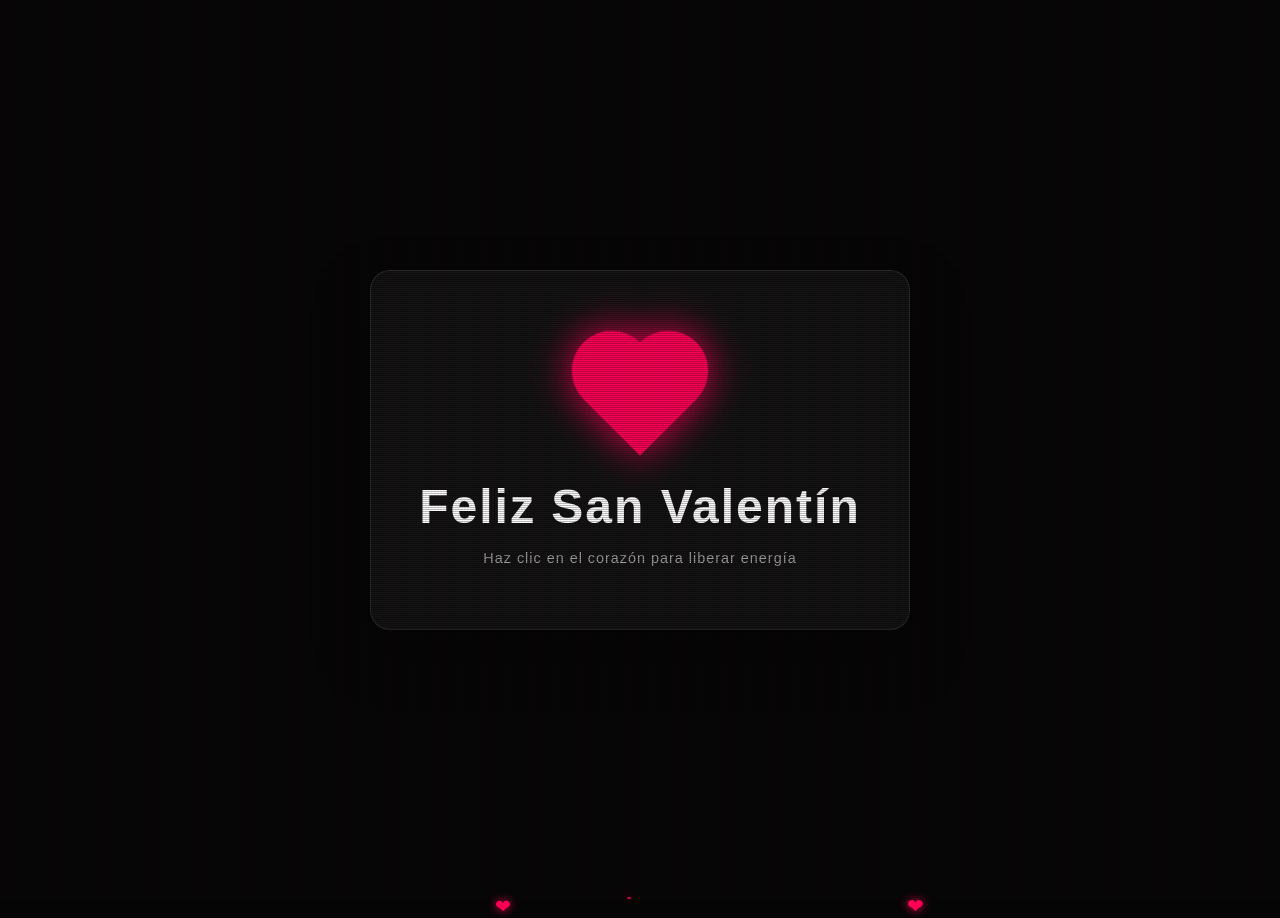
<file: index.html>
<!DOCTYPE html>
<html lang="es">
<head>
    <meta charset="UTF-8">
    <meta name="viewport" content="width=device-width, initial-scale=1.0">
    <title>Cyber Valentine | 2026</title>
    <link rel="stylesheet" href="corazon.css">
</head>
<body>
    <div class="scanlines"></div>
    <div class="glitch-overlay"></div>
    
    <div id="particles-container"></div>

    <main class="card">
        <div class="corazon-wrapper">
            <div id="corazon" class="corazon"></div>
        </div>
        
        <div class="glitch-text" data-text="Feliz San Valentín">
            Feliz San Valentín
        </div>
        
        <p class="subtext">Haz clic en el corazón para liberar energía</p>
    </main>

    <script src="corazon.js"></script>
</body>
</html>
</file>
<file: corazon.css>
body {
    margin: 0;
    overflow: hidden;
    background-color: #000;
    display: flex;
    justify-content: center;
    align-items: center;
    height: 100vh;
}

/* Estilo del Corazón Central */
.heart {
    position: relative;
    width: 100px;
    height: 90px;
    background-color: #ff0040;
    transform: rotate(-45deg);
    animation: heartbeat 0.8s infinite secondary;
    box-shadow: 0 0 40px #ff0040;
}

.heart::before,
.heart::after {
    content: "";
    position: absolute;
    width: 100px;
    height: 100px;
    background-color: #ff0040;
    border-radius: 50%;
}

.heart::before {
    top: -50px;
    left: 0;
}

.heart::after {
    top: 0;
    left: 50px;
}

/* Animación de Latido */
@keyframes heartbeat {
    0% { transform: rotate(-45deg) scale(1); }
    20% { transform: rotate(-45deg) scale(1.2); }
    40% { transform: rotate(-45deg) scale(1.1); }
    60% { transform: rotate(-45deg) scale(1.4); }
    100% { transform: rotate(-45deg) scale(1); }
}

/* Fondo de Glitch y Corazones descendentes */
.glitch-bg {
    position: fixed;
    top: 0;
    left: 0;
    width: 100%;
    height: 100%;
    z-index: -1;
}

.falling-heart {
    position: absolute;
    color: #ff00ff; /* Color neón/glitch */
    font-size: 20px;
    user-select: none;
    pointer-events: none;
    filter: drop-shadow(2px 0px #00ffff); /* Efecto glitch cian */
}
/* ... (mismo código anterior) ... */

#click-screen {
    position: fixed;
    top: 0; left: 0; width: 100%; height: 100%;
    background: rgba(0,0,0,0.9);
    color: #ff003c;
    display: flex;
    justify-content: center;
    align-items: center;
    z-index: 100;
    cursor: pointer;
    font-family: 'Courier New', monospace;
    font-weight: bold;
    text-transform: uppercase;
}

/* Flash visual cuando late */
.heart.pulse {
    filter: brightness(1.5) drop-shadow(0 0 20px #ff003c);
}

/* El resto del CSS del mensaje anterior se mantiene igual */
:root {
    --primary: #ff0055;
    --secondary: #00f2ff;
    --bg: #050505;
}

body {
    margin: 0;
    padding: 0;
    height: 100vh;
    display: flex;
    justify-content: center;
    align-items: center;
    background-color: var(--bg);
    color: white;
    font-family: 'Segoe UI', Roboto, Helvetica, Arial, sans-serif;
    overflow: hidden;
}

/* Efecto de líneas de TV vieja */
.scanlines {
    position: fixed;
    top: 0; left: 0; width: 100%; height: 100%;
    background: linear-gradient(rgba(18, 16, 16, 0) 50%, rgba(0, 0, 0, 0.25) 50%), 
                linear-gradient(90deg, rgba(255, 0, 0, 0.06), rgba(0, 255, 0, 0.02), rgba(0, 0, 255, 0.06));
    background-size: 100% 2px, 3px 100%;
    pointer-events: none;
    z-index: 10;
}

/* Tarjeta Central */
.card {
    position: relative;
    z-index: 5;
    background: rgba(255, 255, 255, 0.05);
    backdrop-filter: blur(10px);
    padding: 3rem;
    border-radius: 20px;
    border: 1px solid rgba(255, 255, 255, 0.1);
    text-align: center;
    box-shadow: 0 25px 50px rgba(0,0,0,0.5);
}

/* Corazón Profesional */
.corazon {
    position: relative;
    width: 80px;
    height: 80px;
    background-color: var(--primary);
    transform: rotate(-45deg);
    animation: pulse 0.8s infinite cubic-bezier(0.215, 0.61, 0.355, 1);
    margin: 40px auto;
    filter: drop-shadow(0 0 20px var(--primary));
    cursor: pointer;
}

.corazon::before, .corazon::after {
    content: "";
    position: absolute;
    width: 80px;
    height: 80px;
    background-color: var(--primary);
    border-radius: 50%;
}
.corazon::before { top: -40px; left: 0; }
.corazon::after { top: 0; left: 40px; }

/* Glitch Text Animation */
.glitch-text {
    font-size: 3rem;
    font-weight: 900;
    position: relative;
    color: white;
    letter-spacing: 2px;
}

.glitch-text:hover {
    animation: glitch 0.3s cubic-bezier(.25, .46, .45, .94) both infinite;
}

.subtext {
    margin-top: 1rem;
    font-size: 0.9rem;
    opacity: 0.6;
    letter-spacing: 1px;
}

/* Corazones que caen */
.floating-heart {
    position: absolute;
    color: var(--primary);
    pointer-events: none;
    z-index: 1;
    filter: drop-shadow(0 0 5px var(--primary));
}

@keyframes pulse {
    0% { transform: rotate(-45deg) scale(1); }
    15% { transform: rotate(-45deg) scale(1.2); }
    30% { transform: rotate(-45deg) scale(1); }
    45% { transform: rotate(-45deg) scale(1.15); }
    100% { transform: rotate(-45deg) scale(1); }
}

@keyframes glitch {
    0% { transform: translate(0); }
    20% { transform: translate(-3px, 3px); text-shadow: 2px 0 var(--secondary); }
    40% { transform: translate(-3px, -3px); text-shadow: -2px 0 var(--primary); }
    60% { transform: translate(3px, 3px); text-shadow: 2px 0 var(--secondary); }
    80% { transform: translate(3px, -3px); text-shadow: -2px 0 var(--primary); }
    100% { transform: translate(0); }
}

@keyframes fall {
    to { transform: translateY(105vh) rotate(360deg); }
}
</file>
